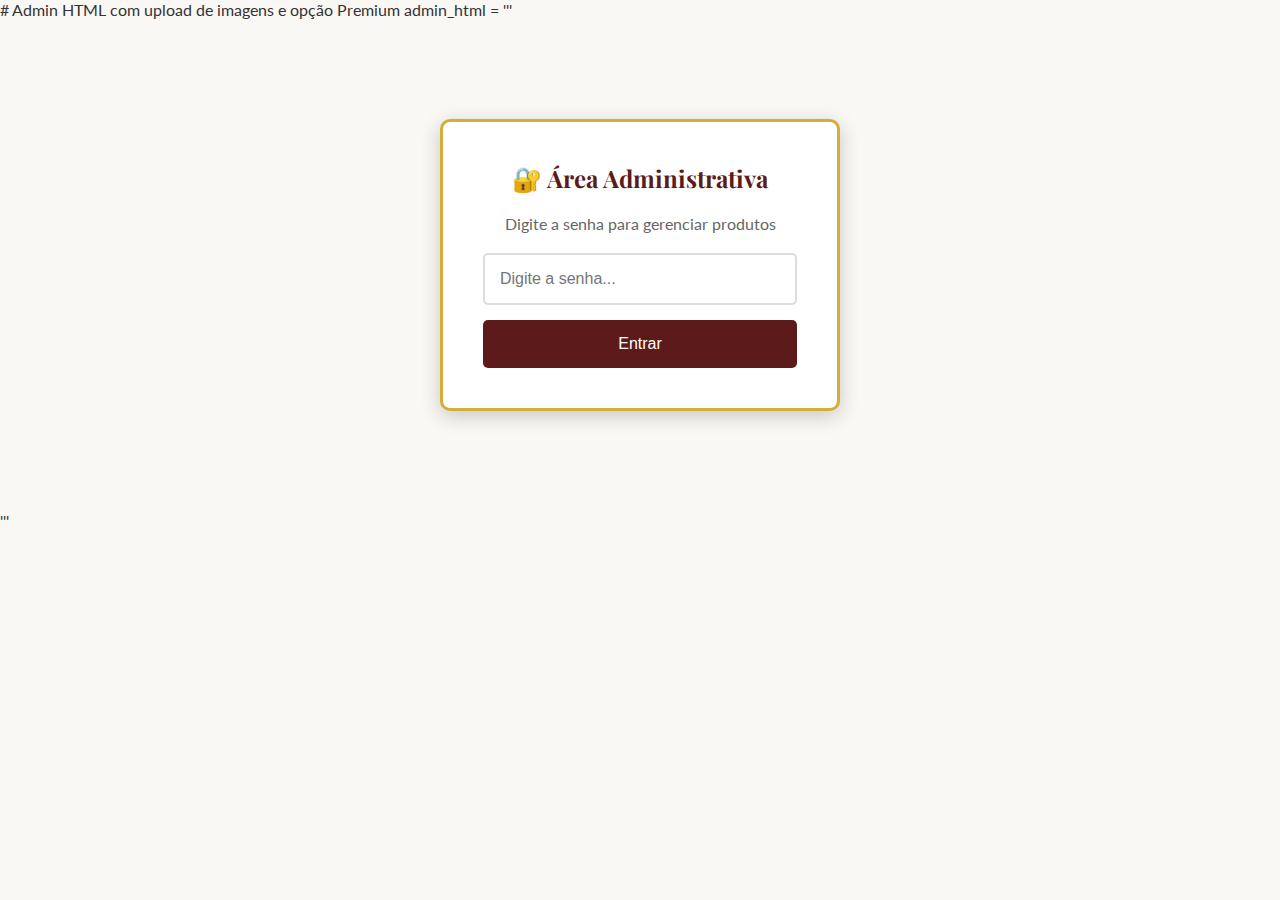
<file: admin.html>
# Admin HTML com upload de imagens e opção Premium
admin_html = '''<!DOCTYPE html>
<html lang="pt-BR">
<head>
    <meta charset="UTF-8">
    <meta name="viewport" content="width=device-width, initial-scale=1.0">
    <title>Admin - Ribeiro Móveis</title>
    <link href="https://fonts.googleapis.com/css2?family=Playfair+Display:wght@400;600&family=Lato:wght@300;400;700&display=swap" rel="stylesheet">
    <link rel="stylesheet" href="https://cdnjs.cloudflare.com/ajax/libs/font-awesome/6.4.0/css/all.min.css">
    <style>
        :root {
            --vinho: #5D1A1A;
            --vinho-escuro: #3D0F0F;
            --dourado: #D4AF37;
            --dourado-claro: #FFD700;
            --branco: #FFFFFF;
            --creme: #FAF8F5;
        }
        
        * { margin: 0; padding: 0; box-sizing: border-box; }
        
        body {
            font-family: 'Lato', sans-serif;
            background: var(--creme);
            color: #333;
        }
        
        /* Login */
        .login-container {
            max-width: 400px;
            margin: 100px auto;
            background: white;
            padding: 40px;
            border-radius: 10px;
            box-shadow: 0 5px 20px rgba(0,0,0,0.2);
            border: 3px solid var(--dourado);
            text-align: center;
        }
        
        .login-container h2 {
            color: var(--vinho);
            font-family: 'Playfair Display', serif;
            margin-bottom: 20px;
        }
        
        .login-container input {
            width: 100%;
            padding: 15px;
            margin-bottom: 15px;
            border: 2px solid #ddd;
            border-radius: 5px;
            font-size: 1rem;
        }
        
        .login-container button {
            width: 100%;
            padding: 15px;
            background: var(--vinho);
            color: white;
            border: none;
            border-radius: 5px;
            font-size: 1rem;
            cursor: pointer;
        }
        
        .erro-msg {
            color: #dc3545;
            margin-top: 10px;
            display: none;
        }
        
        /* Painel Admin */
        .admin-container {
            max-width: 1200px;
            margin: 0 auto;
            padding: 20px;
            display: none;
        }
        
        .admin-header {
            background: linear-gradient(135deg, var(--vinho) 0%, var(--vinho-escuro) 100%);
            color: white;
            padding: 30px;
            border-radius: 10px;
            margin-bottom: 30px;
            text-align: center;
        }
        
        .admin-header h1 {
            font-family: 'Playfair Display', serif;
            margin-bottom: 10px;
        }
        
        .logout-btn {
            position: fixed;
            top: 20px;
            right: 20px;
            background: #dc3545;
            color: white;
            border: none;
            padding: 10px 20px;
            border-radius: 5px;
            cursor: pointer;
            z-index: 1000;
        }
        
        .admin-grid {
            display: grid;
            grid-template-columns: 1fr 1.5fr;
            gap: 30px;
        }
        
        @media (max-width: 768px) {
            .admin-grid { grid-template-columns: 1fr; }
        }
        
        /* Formulário */
        .form-panel {
            background: white;
            padding: 25px;
            border-radius: 10px;
            box-shadow: 0 2px 10px rgba(0,0,0,0.1);
            border: 2px solid var(--dourado);
        }
        
        .form-panel h2 {
            color: var(--vinho);
            font-family: 'Playfair Display', serif;
            margin-bottom: 20px;
            padding-bottom: 10px;
            border-bottom: 2px solid var(--dourado);
        }
        
        .form-group {
            margin-bottom: 20px;
        }
        
        .form-group label {
            display: block;
            margin-bottom: 8px;
            color: var(--vinho);
            font-weight: bold;
        }
        
        .form-group input,
        .form-group select,
        .form-group textarea {
            width: 100%;
            padding: 12px;
            border: 2px solid #ddd;
            border-radius: 5px;
            font-size: 1rem;
        }
        
        .form-group input:focus,
        .form-group select:focus,
        .form-group textarea:focus {
            border-color: var(--dourado);
            outline: none;
        }
        
        .form-row {
            display: grid;
            grid-template-columns: 1fr 1fr;
            gap: 15px;
        }
        
        @media (max-width: 500px) {
            .form-row { grid-template-columns: 1fr; }
        }
        
        /* Área de Upload */
        .upload-area {
            border: 3px dashed #ddd;
            border-radius: 10px;
            padding: 40px 20px;
            text-align: center;
            background: #fafafa;
            transition: all 0.3s;
            cursor: pointer;
            margin-bottom: 15px;
        }
        
        .upload-area:hover,
        .upload-area.dragover {
            border-color: var(--dourado);
            background: #fff9e6;
        }
        
        .upload-area i {
            font-size: 3rem;
            color: var(--dourado);
            margin-bottom: 10px;
        }
        
        .upload-area p {
            color: #666;
            margin-bottom: 10px;
        }
        
        .upload-area small {
            color: #999;
        }
        
        .preview-image {
            max-width: 100%;
            max-height: 200px;
            border-radius: 5px;
            margin-top: 10px;
            display: none;
        }
        
        /* Checkbox Premium */
        .checkbox-premium {
            display: flex;
            align-items: center;
            gap: 10px;
            padding: 15px;
            background: linear-gradient(135deg, #fff9e6, #fff3cd);
            border: 2px solid var(--dourado);
            border-radius: 5px;
            cursor: pointer;
        }
        
        .checkbox-premium input[type="checkbox"] {
            width: 20px;
            height: 20px;
            accent-color: var(--dourado);
        }
        
        .checkbox-premium label {
            margin: 0;
            cursor: pointer;
            display: flex;
            align-items: center;
            gap: 8px;
        }
        
        .checkbox-premium i {
            color: var(--dourado);
        }
        
        .btn-salvar {
            background: #25D366;
            color: white;
            border: none;
            padding: 15px;
            width: 100%;
            font-size: 1.1rem;
            font-weight: bold;
            border-radius: 5px;
            cursor: pointer;
        }
        
        .btn-cancelar {
            background: #ccc;
            color: #333;
            border: none;
            padding: 10px;
            width: 100%;
            border-radius: 5px;
            cursor: pointer;
            margin-top: 10px;
            display: none;
        }
        
        /* Lista de Produtos */
        .lista-panel {
            background: white;
            padding: 25px;
            border-radius: 10px;
            box-shadow: 0 2px 10px rgba(0,0,0,0.1);
        }
        
        .lista-panel h2 {
            color: var(--vinho);
            font-family: 'Playfair Display', serif;
            margin-bottom: 20px;
        }
        
        .produto-item {
            display: flex;
            align-items: center;
            padding: 15px;
            border: 1px solid #eee;
            border-radius: 8px;
            margin-bottom: 10px;
            transition: all 0.3s;
        }
        
        .produto-item:hover {
            box-shadow: 0 2px 8px rgba(0,0,0,0.1);
            border-color: var(--dourado);
        }
        
        .produto-img {
            width: 80px;
            height: 80px;
            object-fit: cover;
            border-radius: 5px;
            margin-right: 15px;
        }
        
        .produto-info {
            flex: 1;
        }
        
        .produto-info h3 {
            color: var(--vinho);
            margin-bottom: 5px;
            font-size: 1.1rem;
        }
        
        .produto-info .categoria {
            display: inline-block;
            background: var(--dourado);
            color: var(--vinho);
            padding: 3px 10px;
            border-radius: 3px;
            font-size: 0.8rem;
            margin-right: 5px;
        }
        
        .produto-info .premium-badge {
            display: inline-block;
            background: linear-gradient(135deg, #FFD700, #FFA500);
            color: var(--vinho-escuro);
            padding: 3px 10px;
            border-radius: 3px;
            font-size: 0.8rem;
            font-weight: bold;
        }
        
        .produto-info .preco {
            color: #25D366;
            font-weight: bold;
            font-size: 1.1rem;
            margin-top: 5px;
        }
        
        .produto-acoes {
            display: flex;
            gap: 10px;
        }
        
        .btn-acao {
            width: 40px;
            height: 40px;
            border: none;
            border-radius: 5px;
            cursor: pointer;
            font-size: 1rem;
        }
        
        .btn-editar {
            background: var(--dourado);
            color: var(--vinho);
        }
        
        .btn-excluir {
            background: #dc3545;
            color: white;
        }
        
        .empty-state {
            text-align: center;
            padding: 40px;
            color: #666;
        }
        
        .hidden { display: none !important; }
    </style>
</head>
<body>

    <!-- TELA DE LOGIN -->
    <div id="telaLogin" class="login-container">
        <h2>🔐 Área Administrativa</h2>
        <p style="margin-bottom: 20px; color: #666;">Digite a senha para gerenciar produtos</p>
        <input type="password" id="senhaInput" placeholder="Digite a senha...">
        <button onclick="fazerLogin()">Entrar</button>
        <p id="erroLogin" class="erro-msg">Senha incorreta!</p>
    </div>

    <!-- PAINEL ADMIN -->
    <div id="painelAdmin" class="admin-container">
        <button class="logout-btn" onclick="fazerLogout()">
            <i class="fas fa-sign-out-alt"></i> Sair
        </button>
        
        <div class="admin-header">
            <h1>👑 Gerenciamento de Produtos</h1>
            <p>Adicione, edite ou remova produtos do site</p>
        </div>
        
        <div class="admin-grid">
            <!-- FORMULÁRIO -->
            <div class="form-panel">
                <h2 id="tituloForm">➕ Novo Produto</h2>
                
                <form id="formProduto" onsubmit="salvarProduto(event)">
                    <input type="hidden" id="produtoId">
                    
                    <!-- UPLOAD DE IMAGEM -->
                    <div class="form-group">
                        <label>📷 Foto do Produto</label>
                        <div class="upload-area" id="uploadArea" onclick="document.getElementById('fileInput').click()">
                            <i class="fas fa-cloud-upload-alt"></i>
                            <p>Arraste a foto aqui ou clique para selecionar</p>
                            <small>Formatos: JPG, PNG, GIF</small>
                            <img id="previewImage" class="preview-image">
                        </div>
                        <input type="file" id="fileInput" accept="image/*" style="display: none;" onchange="handleFileSelect(event)">
                        <input type="hidden" id="imagemBase64">
                    </div>
                    
                    <div class="form-group">
                        <label>🏷️ Nome do Produto</label>
                        <input type="text" id="nomeProduto" placeholder="Ex: Sofá Imperial" required>
                    </div>
                    
                    <div class="form-row">
                        <div class="form-group">
                            <label>💰 Preço (R$)</label>
                            <input type="number" id="precoProduto" step="0.01" placeholder="2990.00" required>
                        </div>
                        <div class="form-group">
                            <label>📂 Categoria</label>
                            <select id="categoriaProduto" required>
                                <option value="">Escolha...</option>
                                <option value="sofas">🛋️ Sofás</option>
                                <option value="camas">🛏️ Camas</option>
                                <option value="mesas">🪑 Mesas</option>
                                <option value="armarios">🚪 Armários</option>
                                <option value="colchoes">🛏️ Colchões</option>
                            </select>
                        </div>
                    </div>
                    
                    <!-- CHECKBOX PREMIUM -->
                    <div class="form-group">
                        <div class="checkbox-premium">
                            <input type="checkbox" id="premiumProduto">
                            <label for="premiumProduto">
                                <i class="fas fa-crown"></i>
                                <span>Produto Premium (aparece na aba Premium)</span>
                            </label>
                        </div>
                    </div>
                    
                    <div class="form-group">
                        <label>🎨 Cores Disponíveis</label>
                        <input type="text" id="coresProduto" placeholder="Marrom, Bege, Cinza" required>
                        <small style="color: #666; font-size: 0.85rem;">Separe as cores por vírgula</small>
                    </div>
                    
                    <div class="form-group">
                        <label>📐 Dimensões</label>
                        <input type="text" id="dimensoesProduto" placeholder="Ex: 2,00m x 0,90m x 0,85m" required>
                    </div>
                    
                    <div class="form-group">
                        <label>📝 Descrição</label>
                        <textarea id="descricaoProduto" rows="4" placeholder="Descreva o produto..." required></textarea>
                    </div>
                    
                    <button type="submit" class="btn-salvar">
                        <i class="fas fa-save"></i> Salvar Produto
                    </button>
                    
                    <button type="button" class="btn-cancelar" id="btnCancelar" onclick="cancelarEdicao()">
                        Cancelar Edição
                    </button>
                </form>
            </div>
            
            <!-- LISTA DE PRODUTOS -->
            <div class="lista-panel">
                <h2>📦 Meus Produtos</h2>
                <div id="listaProdutos">
                    <!-- Produtos aparecem aqui -->
                </div>
            </div>
        </div>
    </div>

    <script>
        // CONFIGURAÇÃO - ALTERE A SENHA AQUI
        const SENHA_ADMIN = 'ribeiro2024';
        
        // Dados dos produtos
        let produtos = JSON.parse(localStorage.getItem('produtos')) || [];
        
        // Verificar se já está logado
        if (localStorage.getItem('logado') === 'true') {
            mostrarPainel();
        }
        
        // DRAG AND DROP
        const uploadArea = document.getElementById('uploadArea');
        
        uploadArea.addEventListener('dragover', (e) => {
            e.preventDefault();
            uploadArea.classList.add('dragover');
        });
        
        uploadArea.addEventListener('dragleave', () => {
            uploadArea.classList.remove('dragover');
        });
        
        uploadArea.addEventListener('drop', (e) => {
            e.preventDefault();
            uploadArea.classList.remove('dragover');
            
            const files = e.dataTransfer.files;
            if (files.length > 0) {
                processarImagem(files[0]);
            }
        });
        
        function handleFileSelect(event) {
            const file = event.target.files[0];
            if (file) {
                processarImagem(file);
            }
        }
        
        function processarImagem(file) {
            if (!file.type.startsWith('image/')) {
                alert('Por favor, selecione apenas arquivos de imagem!');
                return;
            }
            
            const reader = new FileReader();
            reader.onload = function(e) {
                const base64 = e.target.result;
                document.getElementById('imagemBase64').value = base64;
                document.getElementById('previewImage').src = base64;
                document.getElementById('previewImage').style.display = 'block';
            };
            reader.readAsDataURL(file);
        }
        
        function fazerLogin() {
            const senha = document.getElementById('senhaInput').value;
            if (senha === SENHA_ADMIN) {
                localStorage.setItem('logado', 'true');
                mostrarPainel();
            } else {
                document.getElementById('erroLogin').style.display = 'block';
                setTimeout(() => {
                    document.getElementById('erroLogin').style.display = 'none';
                }, 3000);
            }
        }
        
        function fazerLogout() {
            localStorage.removeItem('logado');
            location.reload();
        }
        
        function mostrarPainel() {
            document.getElementById('telaLogin').style.display = 'none';
            document.getElementById('painelAdmin').style.display = 'block';
            atualizarLista();
        }
        
        function salvarProduto(event) {
            event.preventDefault();
            
            const imagemBase64 = document.getElementById('imagemBase64').value;
            if (!imagemBase64 && !document.getElementById('produtoId').value) {
                alert('Por favor, adicione uma foto do produto!');
                return;
            }
            
            const id = document.getElementById('produtoId').value;
            
            // Se estiver editando e não trocou a imagem, mantém a antiga
            let imagens = [imagemBase64];
            if (id && !imagemBase64) {
                const produtoAntigo = produtos.find(p => p.id === parseInt(id));
                if (produtoAntigo) {
                    imagens = produtoAntigo.imagens;
                }
            }
            
            const produto = {
                id: id ? parseInt(id) : Date.now(),
                nome: document.getElementById('nomeProduto').value,
                preco: parseFloat(document.getElementById('precoProduto').value),
                categoria: document.getElementById('categoriaProduto').value,
                premium: document.getElementById('premiumProduto').checked,
                imagens: imagens,
                cores: document.getElementById('coresProduto').value.split(',').map(c => c.trim()),
                dimensoes: document.getElementById('dimensoesProduto').value,
                descricao: document.getElementById('descricaoProduto').value
            };
            
            if (id) {
                const index = produtos.findIndex(p => p.id === parseInt(id));
                produtos[index] = produto;
            } else {
                produtos.push(produto);
            }
            
            localStorage.setItem('produtos', JSON.stringify(produtos));
            
            limparFormulario();
            atualizarLista();
            
            alert('✅ Produto salvo com sucesso!');
        }
        
        function atualizarLista() {
            const container = document.getElementById('listaProdutos');
            
            if (produtos.length === 0) {
                container.innerHTML = `
                    <div class="empty-state">
                        <i class="fas fa-box-open" style="font-size: 3rem; margin-bottom: 15px; color: var(--dourado);"></i>
                        <p>Nenhum produto cadastrado ainda.</p>
                        <p>Preencha o formulário ao lado para adicionar!</p>
                    </div>
                `;
                return;
            }
            
            container.innerHTML = produtos.map(produto => `
                <div class="produto-item">
                    <img src="${produto.imagens[0]}" class="produto-img" alt="${produto.nome}">
                    <div class="produto-info">
                        <div>
                            <span class="categoria">${getIconeCategoria(produto.categoria)} ${getNomeCategoria(produto.categoria)}</span>
                            ${produto.premium ? '<span class="premium-badge"><i class="fas fa-crown"></i> Premium</span>' : ''}
                        </div>
                        <h3>${produto.nome}</h3>
                        <div class="preco">R$ ${produto.preco.toLocaleString('pt-BR', {minimumFractionDigits: 2})}</div>
                    </div>
                    <div class="produto-acoes">
                        <button class="btn-acao btn-editar" onclick="editarProduto(${produto.id})" title="Editar">
                            <i class="fas fa-edit"></i>
                        </button>
                        <button class="btn-acao btn-excluir" onclick="excluirProduto(${produto.id})" title="Excluir">
                            <i class="fas fa-trash"></i>
                        </button>
                    </div>
                </div>
            `).join('');
        }
        
        function editarProduto(id) {
            const produto = produtos.find(p => p.id === id);
            if (!produto) return;
            
            document.getElementById('produtoId').value = produto.id;
            document.getElementById('nomeProduto').value = produto.nome;
            document.getElementById('precoProduto').value = produto.preco;
            document.getElementById('categoriaProduto').value = produto.categoria;
            document.getElementById('premiumProduto').checked = produto.premium || false;
            document.getElementById('coresProduto').value = produto.cores.join(', ');
            document.getElementById('dimensoesProduto').value = produto.dimensoes;
            document.getElementById('descricaoProduto').value = produto.descricao;
            
            // Mostrar preview da imagem
            if (produto.imagens && produto.imagens[0]) {
                document.getElementById('previewImage').src = produto.imagens[0];
                document.getElementById('previewImage').style.display = 'block';
                document.getElementById('imagemBase64').value = produto.imagens[0];
            }
            
            document.getElementById('tituloForm').innerHTML = '✏️ Editar Produto';
            document.getElementById('btnCancelar').style.display = 'block';
            
            window.scrollTo({ top: 0, behavior: 'smooth' });
        }
        
        function excluirProduto(id) {
            if (confirm('Tem certeza que deseja excluir este produto?')) {
                produtos = produtos.filter(p => p.id !== id);
                localStorage.setItem('produtos', JSON.stringify(produtos));
                atualizarLista();
            }
        }
        
        function cancelarEdicao() {
            limparFormulario();
        }
        
        function limparFormulario() {
            document.getElementById('formProduto').reset();
            document.getElementById('produtoId').value = '';
            document.getElementById('previewImage').style.display = 'none';
            document.getElementById('imagemBase64').value = '';
            document.getElementById('tituloForm').innerHTML = '➕ Novo Produto';
            document.getElementById('btnCancelar').style.display = 'none';
        }
        
        function getNomeCategoria(cat) {
            const nomes = {
                'sofas': 'Sofá',
                'camas': 'Cama',
                'mesas': 'Mesa',
                'armarios': 'Armário',
                'colchoes': 'Colchão'
            };
            return nomes[cat] || cat;
        }
        
        function getIconeCategoria(cat) {
            const icones = {
                'sofas': '🛋️',
                'camas': '🛏️',
                'mesas': '🪑',
                'armarios': '🚪',
                'colchoes': '🛏️'
            };
            return icones[cat] || '📦';
        }
        
        // Permitir Enter no login
        document.getElementById('senhaInput')?.addEventListener('keypress', function(e) {
            if (e.key === 'Enter') fazerLogin();
        });
    </script>
</body>
</html>'''
</file>
